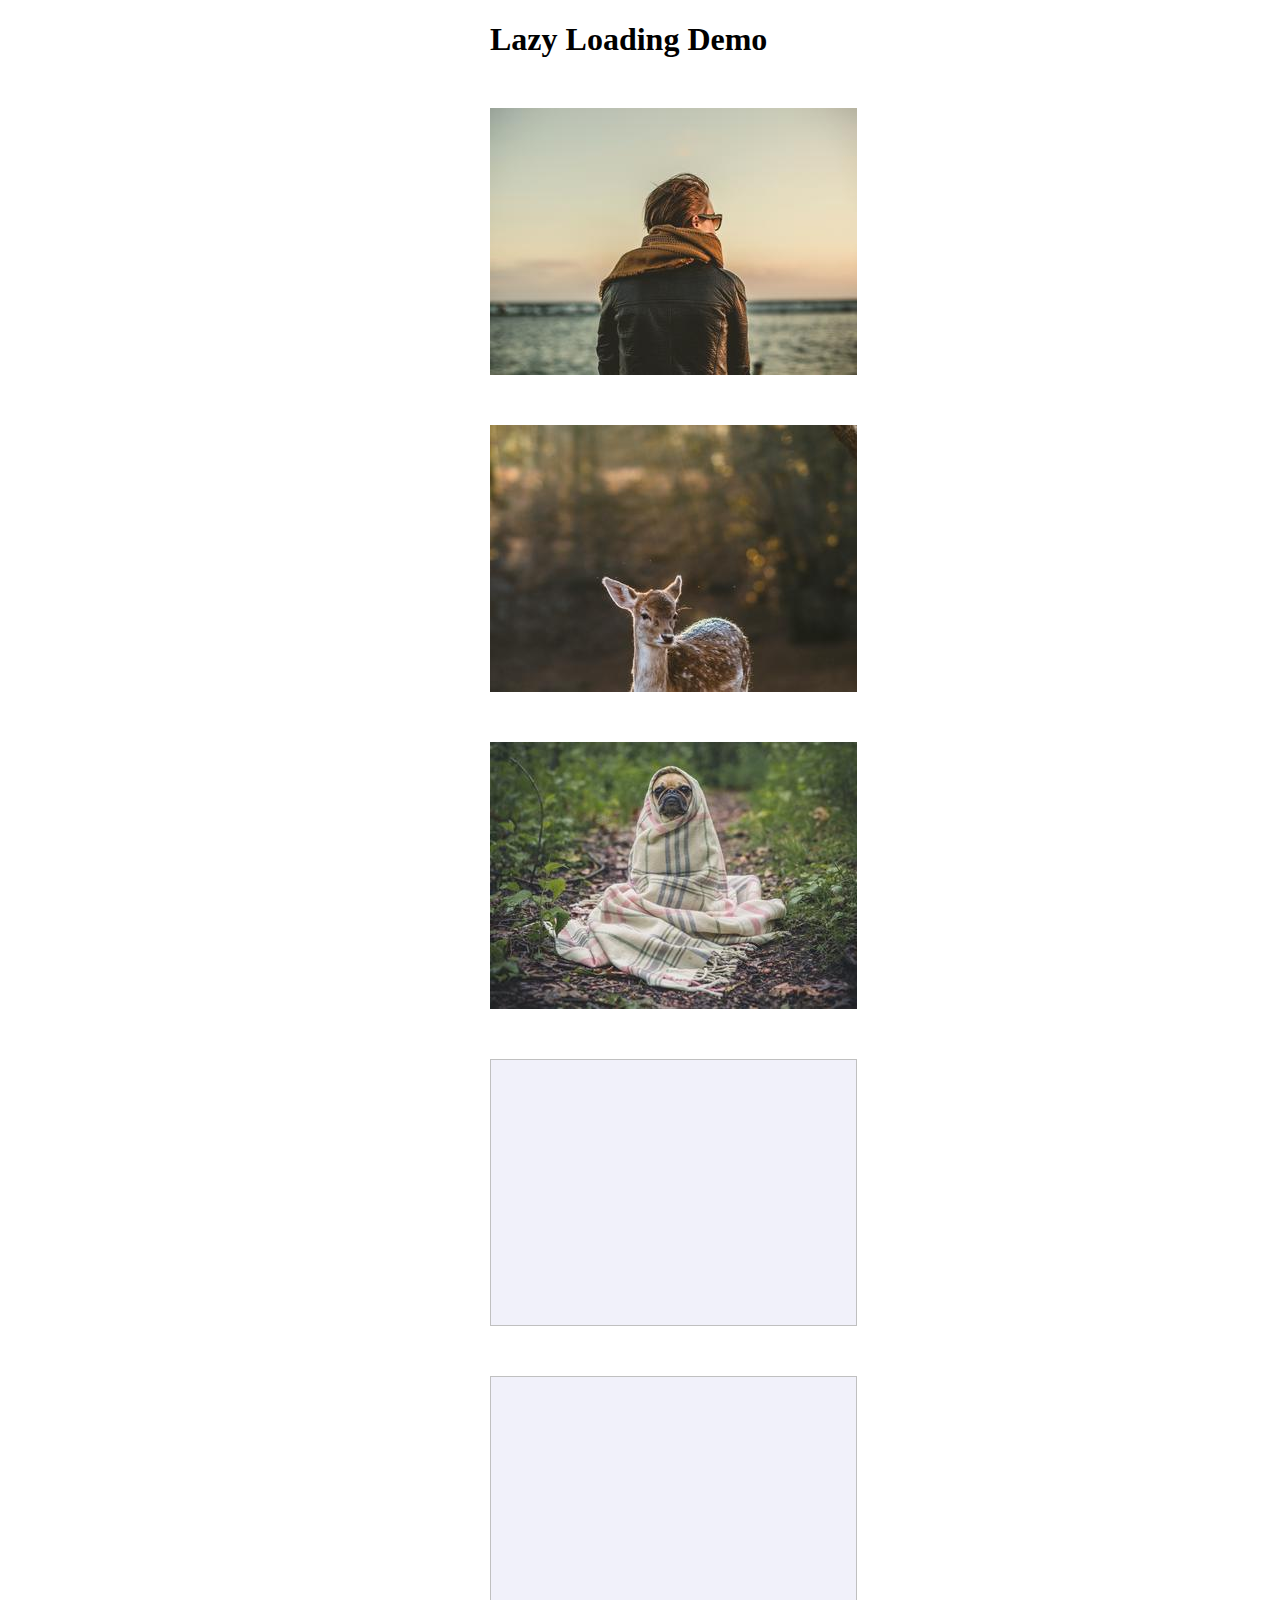
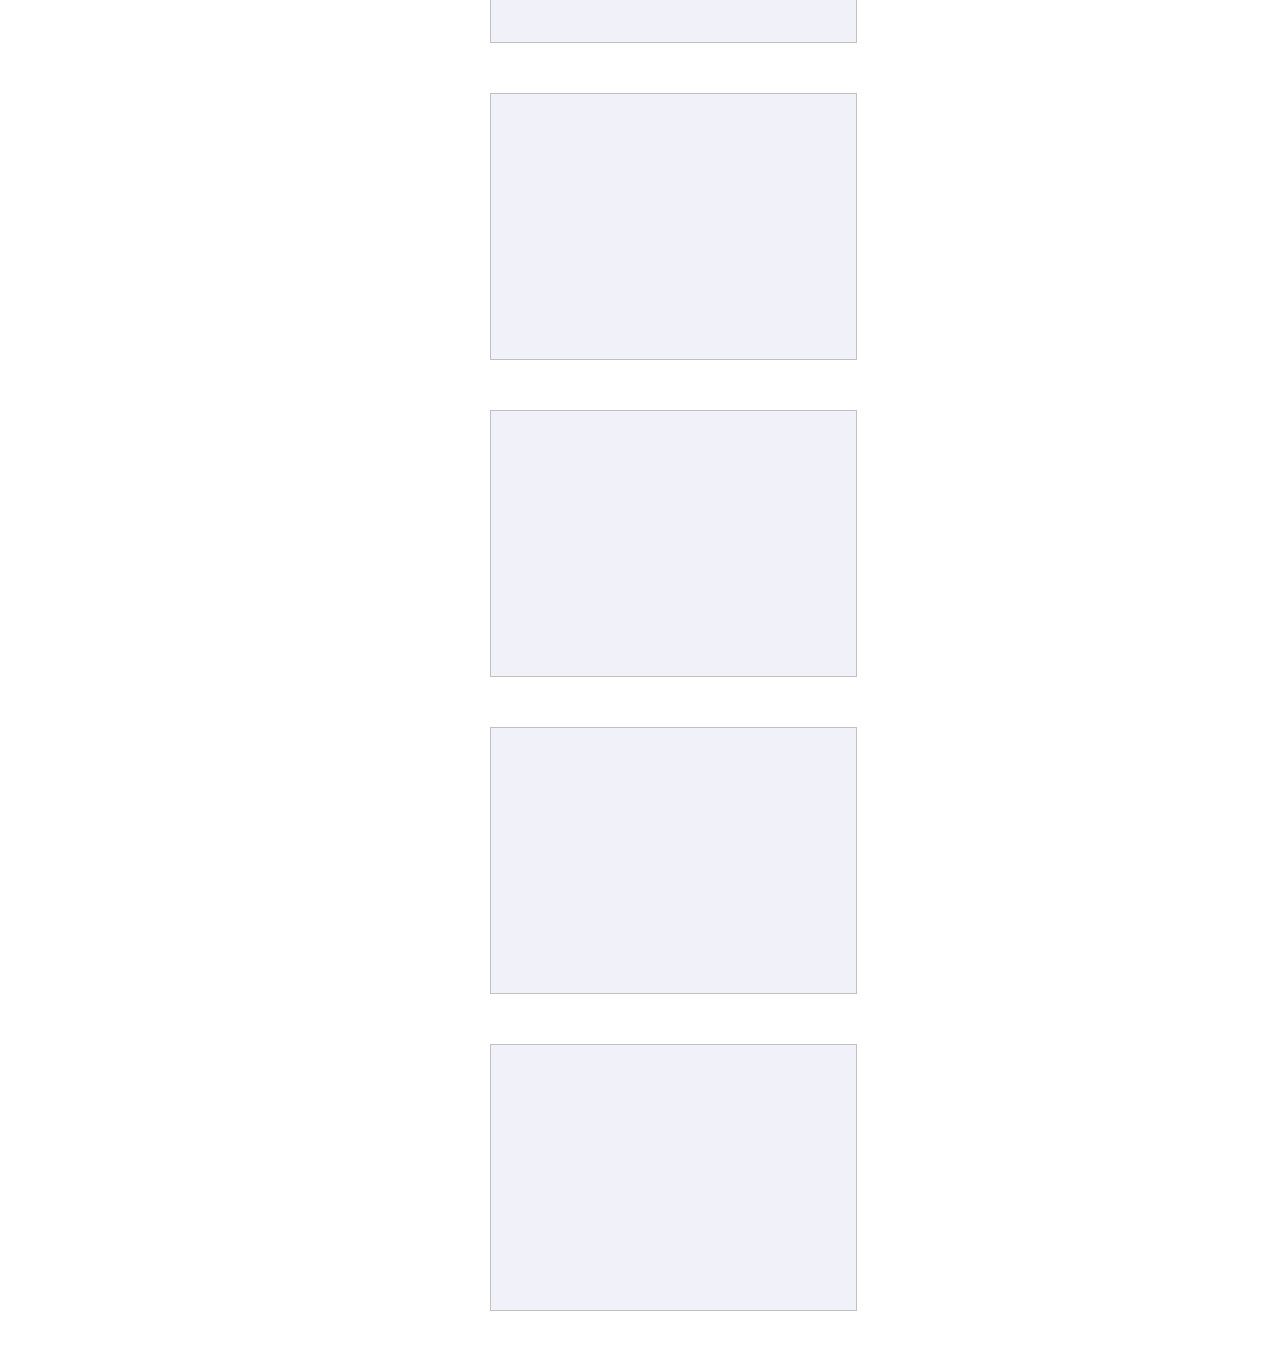
<file: index.html>
<!DOCTYPE html>
<html lang="en">
<head>
    <meta charset="UTF-8">
    <meta http-equiv="X-UA-Compatible" content="IE=edge">
    <meta name="viewport" content="width=device-width, initial-scale=1.0">
    <title>Lazy Loading - Range Quest</title>
    <link rel="stylesheet" href="style.css" />
    <script src="app.js" ></script>
</head>
<body>
    <div class="container">
        <h1>Lazy Loading Demo</h1>
        <img src="images/beach.jpg" />
        <img src="images/deer.jpg" />
        <img src="images/dog.jpg" />
        <img class="lazy" data-src="images/bible.jpg" />
        <img class="lazy" data-src="images/river.jpg" />
        <img class="lazy" data-src="images/road.jpg" />
        <img class="lazy" data-src="images/building.jpg" />
        <img class="lazy" data-src="images/bear.jpg" />
        <img class="lazy" data-src="images/wedding.jpg" />
    </div>
    
</body>
</html>
</file>
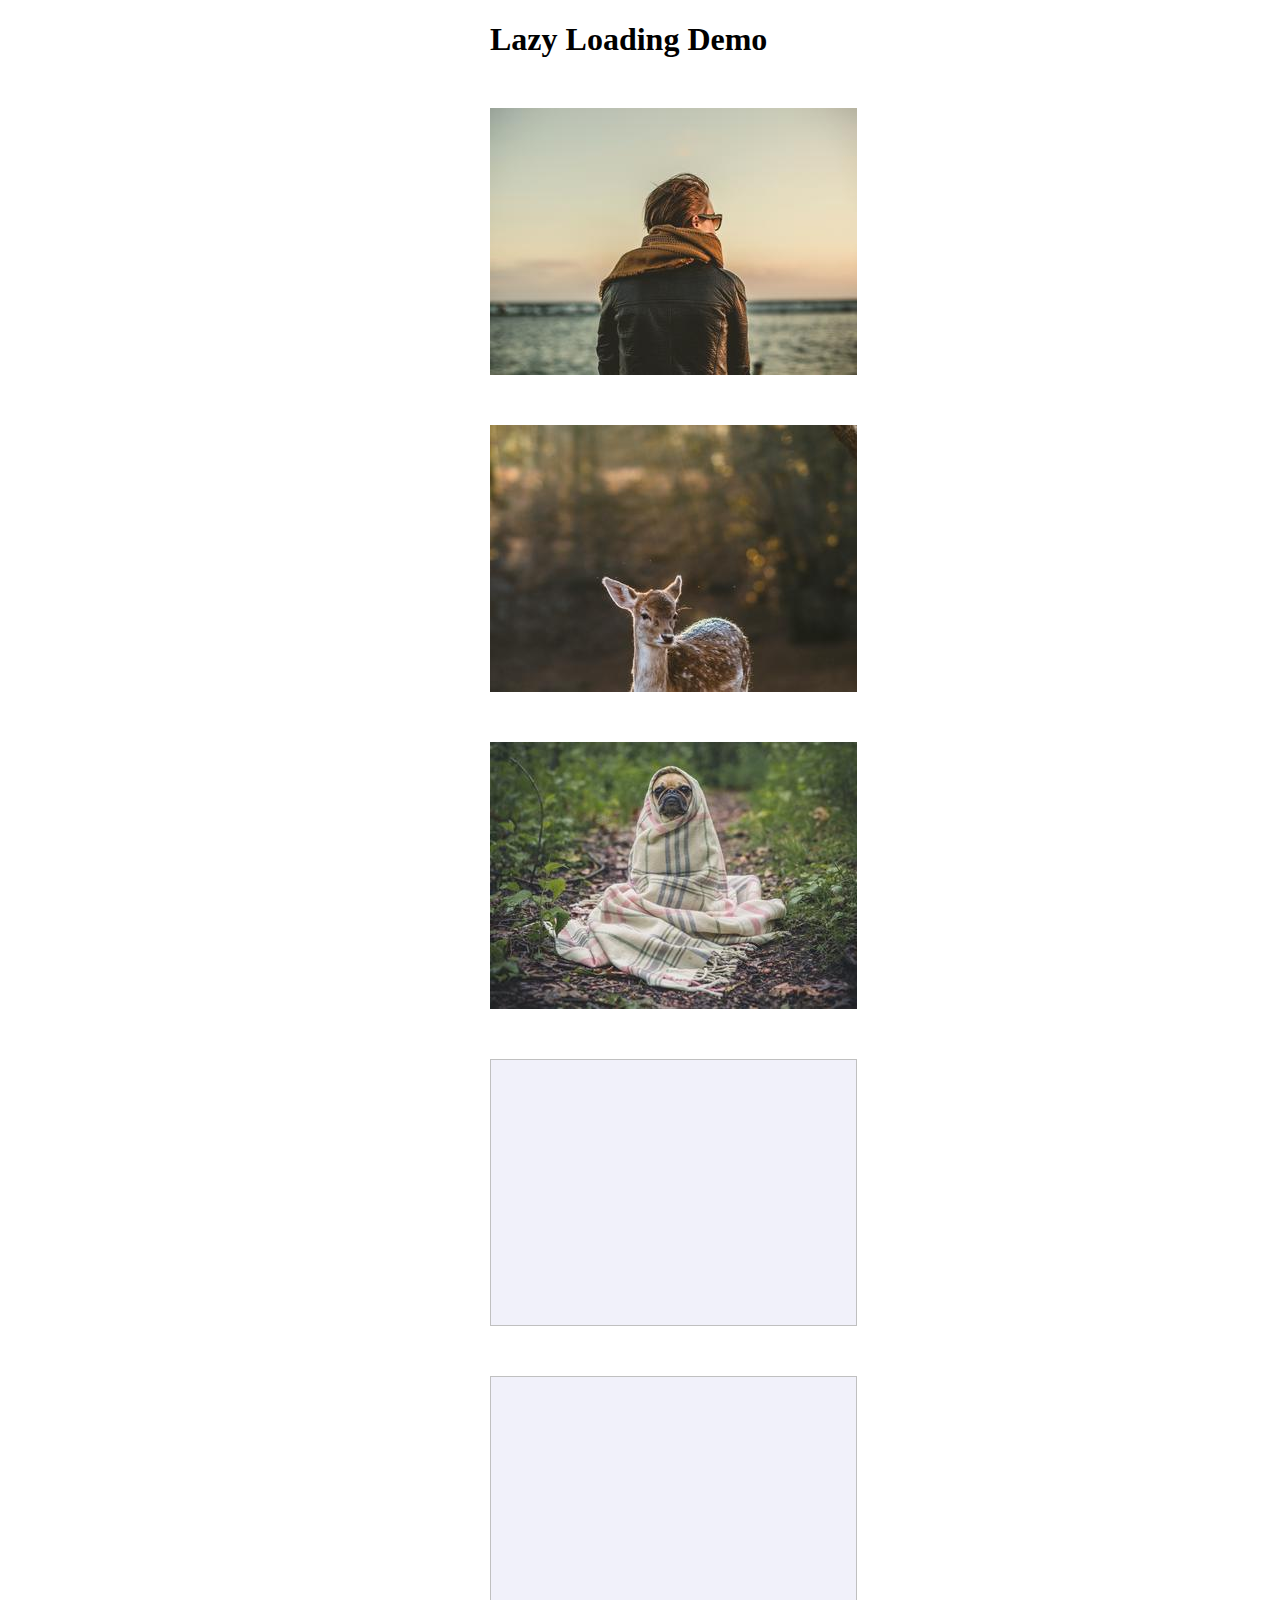
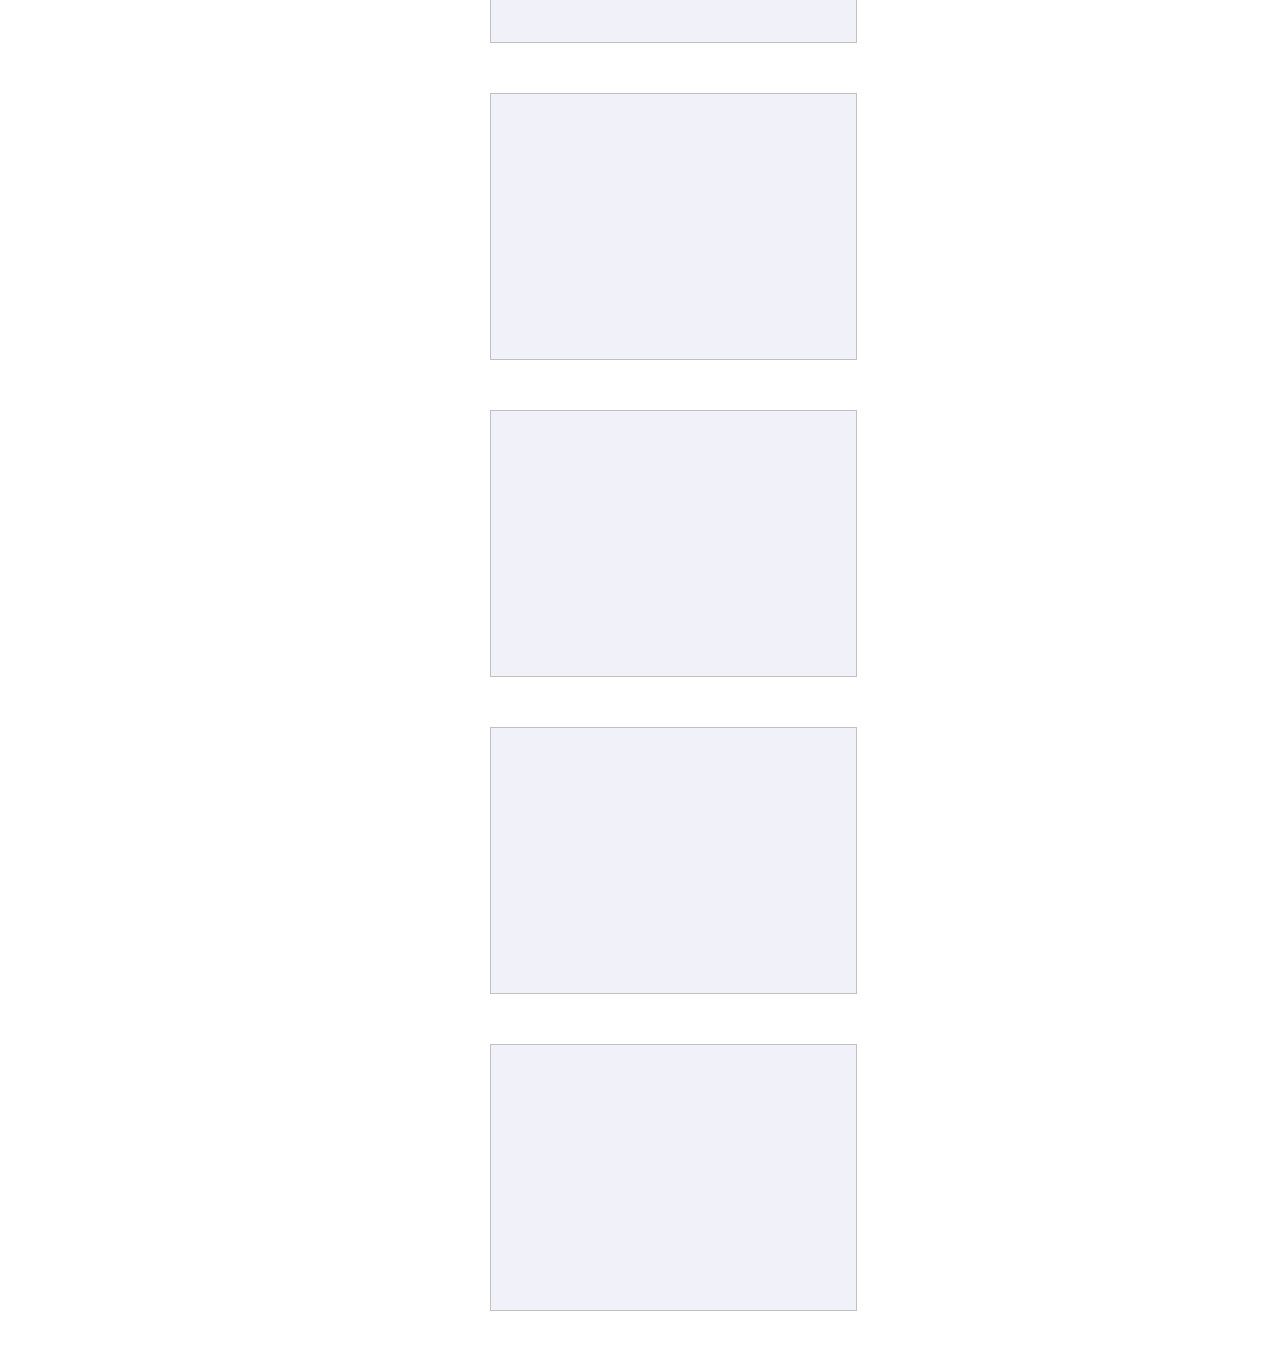
<file: index-intersection-observer.html>
<!DOCTYPE html>
<html lang="en">
<head>
    <meta charset="UTF-8">
    <meta http-equiv="X-UA-Compatible" content="IE=edge">
    <meta name="viewport" content="width=device-width, initial-scale=1.0">
    <title>Lazy Loading - Range Quest</title>
    <link rel="stylesheet" href="style.css" />
    <script src="intersectionobserver.js" ></script>
</head>
<body>
    <div class="container">
        <h1>Lazy Loading Demo</h1>
        <img src="images/beach.jpg" />
        <img src="images/deer.jpg" />
        <img src="images/dog.jpg" />
        <img class="lazy" data-src="images/bible.jpg" />
        <img class="lazy" data-src="images/river.jpg" />
        <img class="lazy" data-src="images/road.jpg" />
        <img class="lazy" data-src="images/building.jpg" />
        <img class="lazy" data-src="images/bear.jpg" />
        <img class="lazy" data-src="images/wedding.jpg" />
    </div>
    
</body>
</html>
</file>
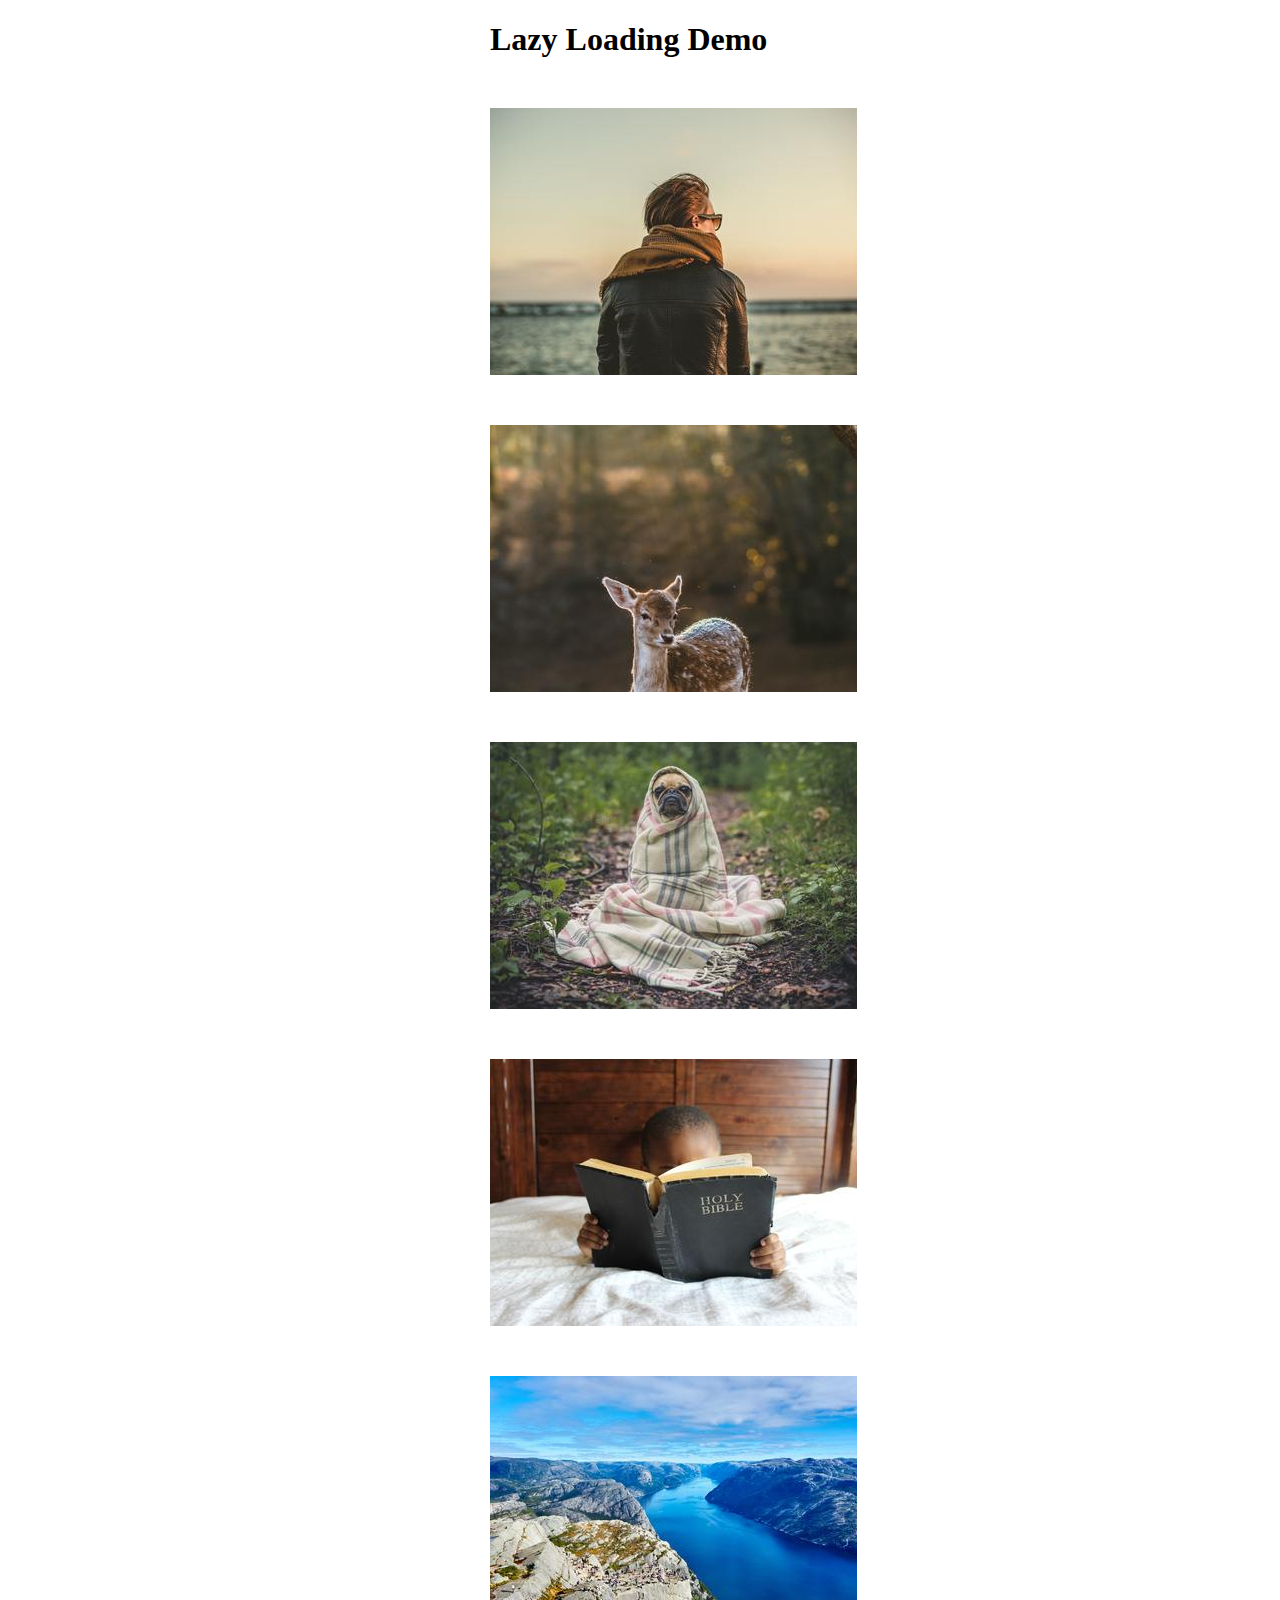
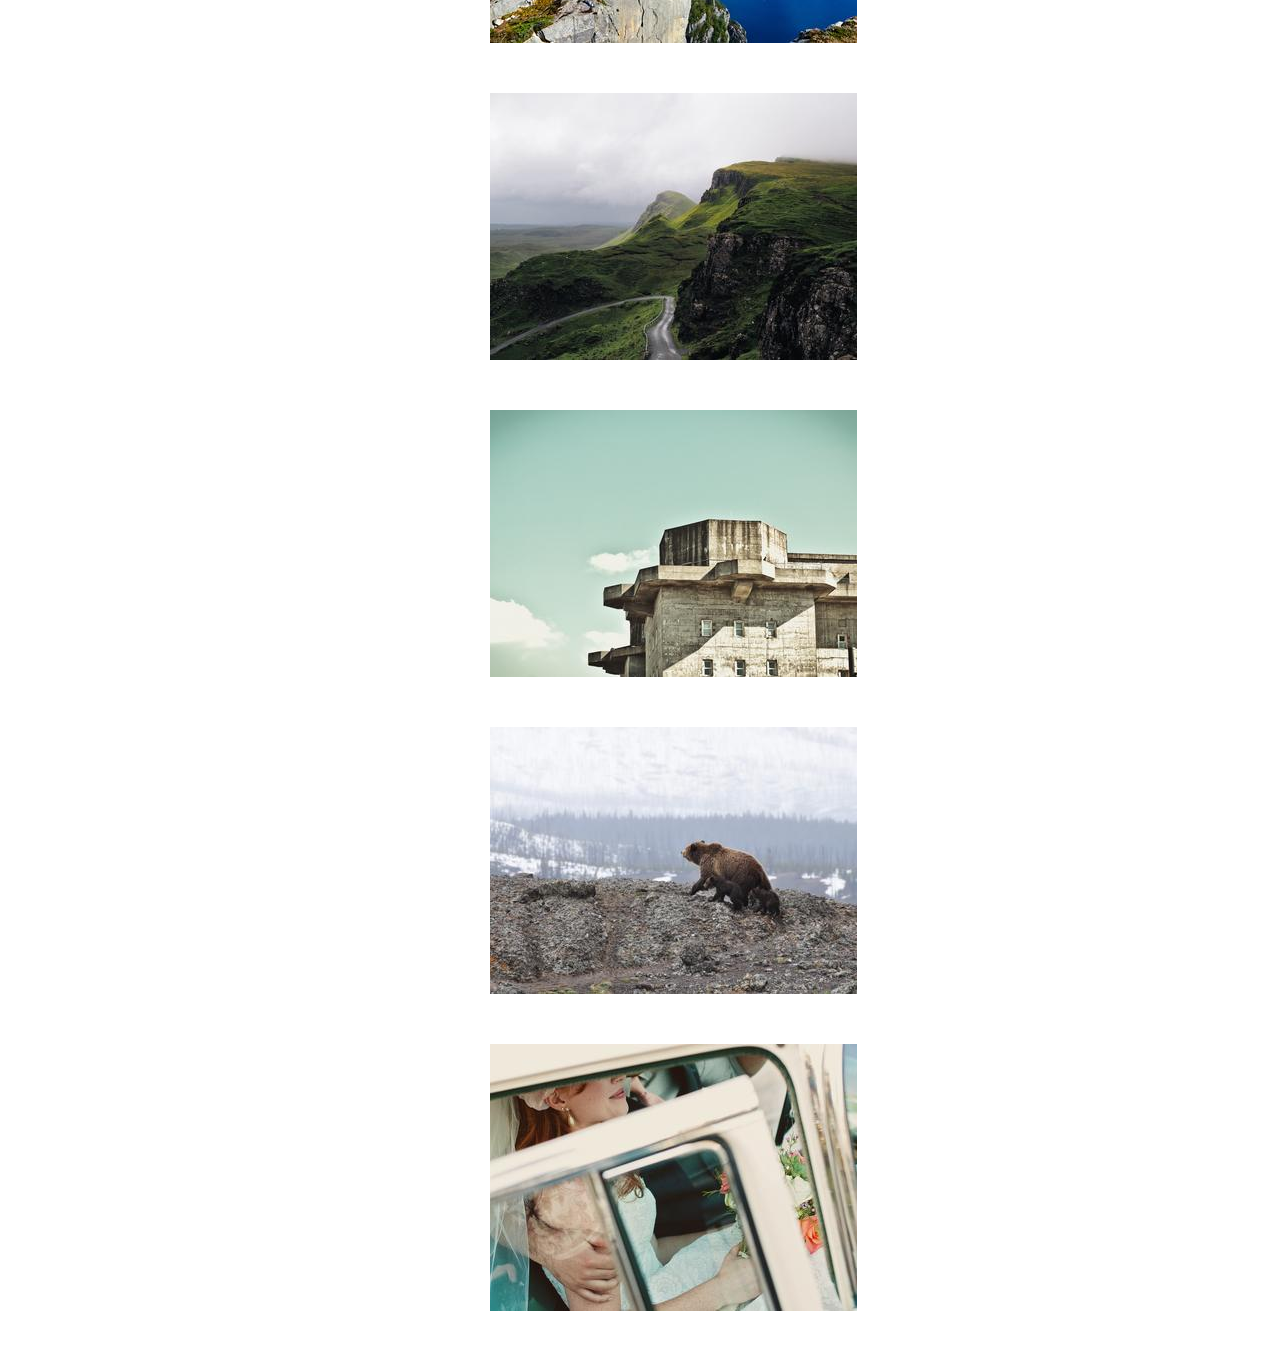
<file: index-loading-lazy.html>
<!DOCTYPE html>
<html lang="en">
<head>
    <meta charset="UTF-8">
    <meta http-equiv="X-UA-Compatible" content="IE=edge">
    <meta name="viewport" content="width=device-width, initial-scale=1.0">
    <title>Lazy Loading - Range Quest</title>
    <link rel="stylesheet" href="style.css" />
</head>
<body>
    <div class="container">
        <h1>Lazy Loading Demo</h1>
        <img loading="lazy" src="images/beach.jpg" />
        <img loading="lazy" src="images/deer.jpg" />
        <img loading="lazy" src="images/dog.jpg" />
        <img loading="lazy" src="images/bible.jpg" />
        <img loading="lazy" src="images/river.jpg" />
        <img loading="lazy" src="images/road.jpg" />
        <img loading="lazy" src="images/building.jpg" />
        <img loading="lazy" src="images/bear.jpg" />
        <img loading="lazy" src="images/wedding.jpg" />
    </div>
    
</body>
</html>
</file>
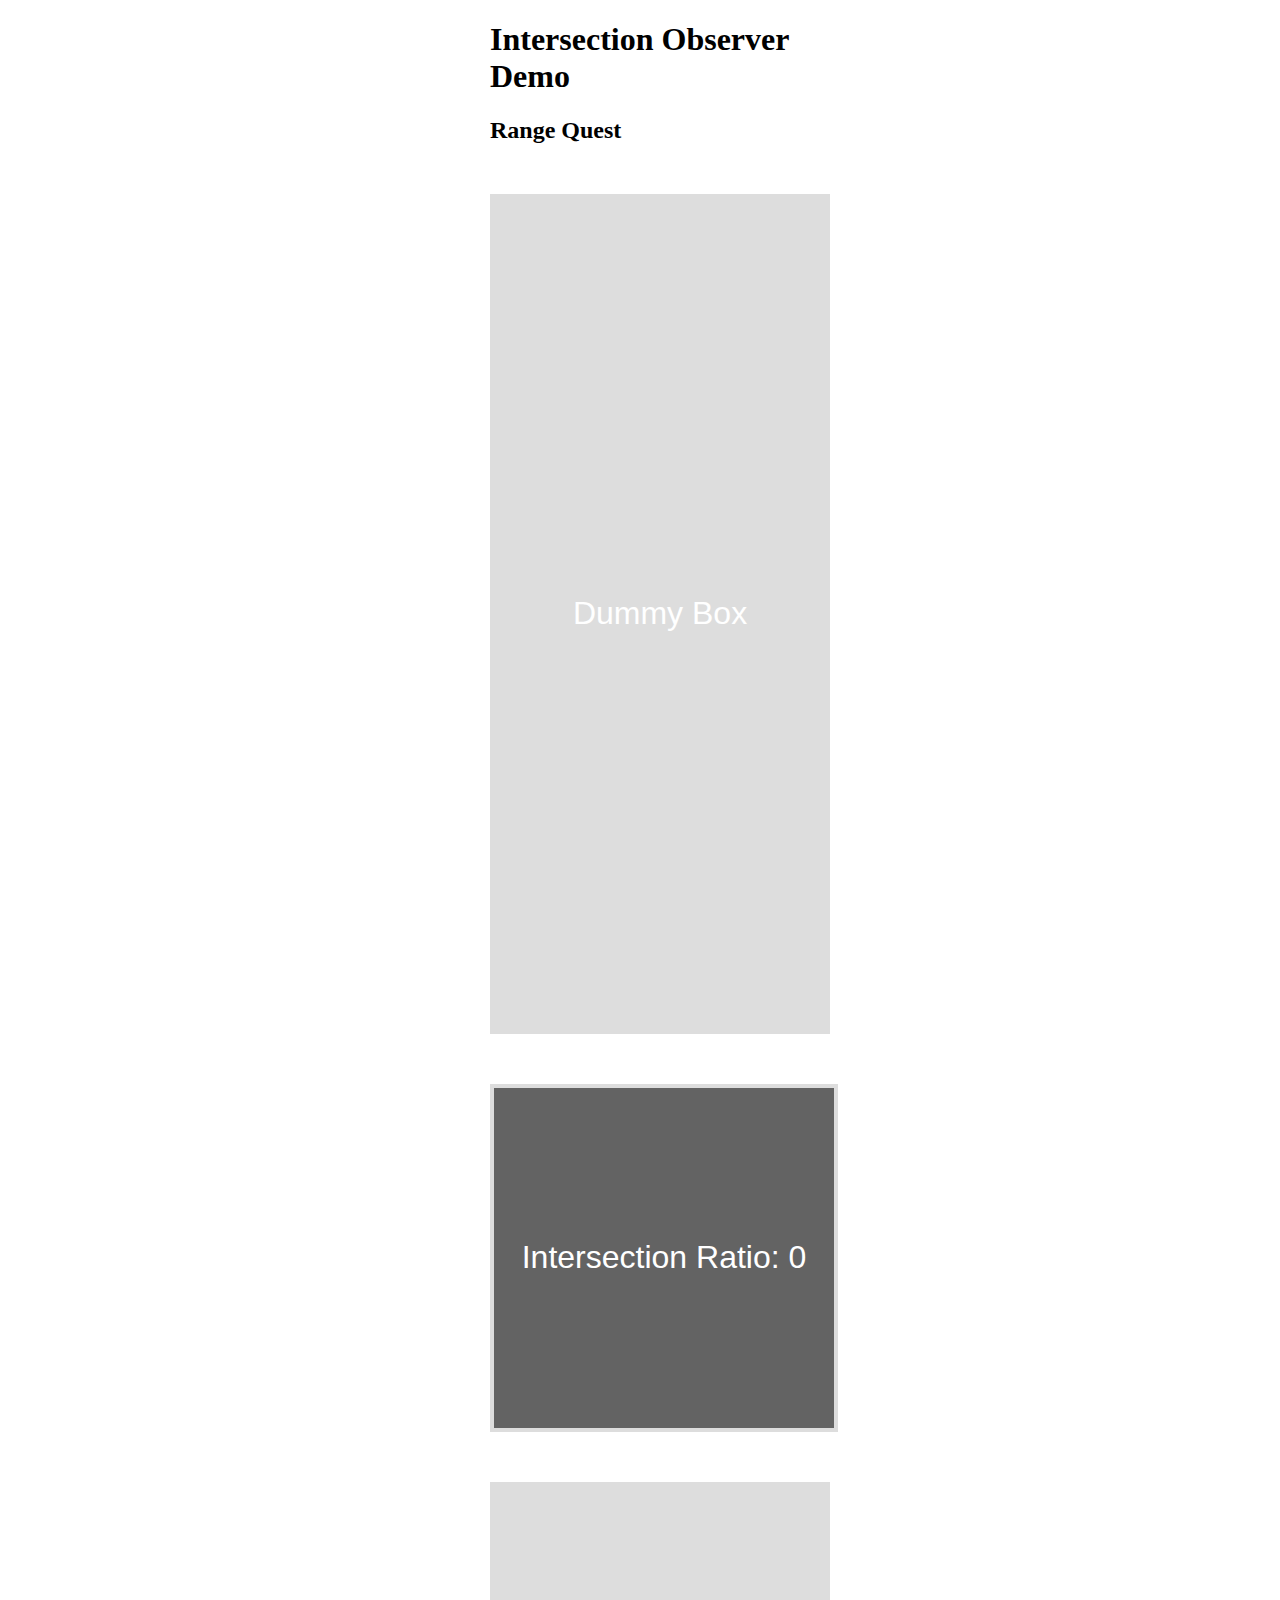
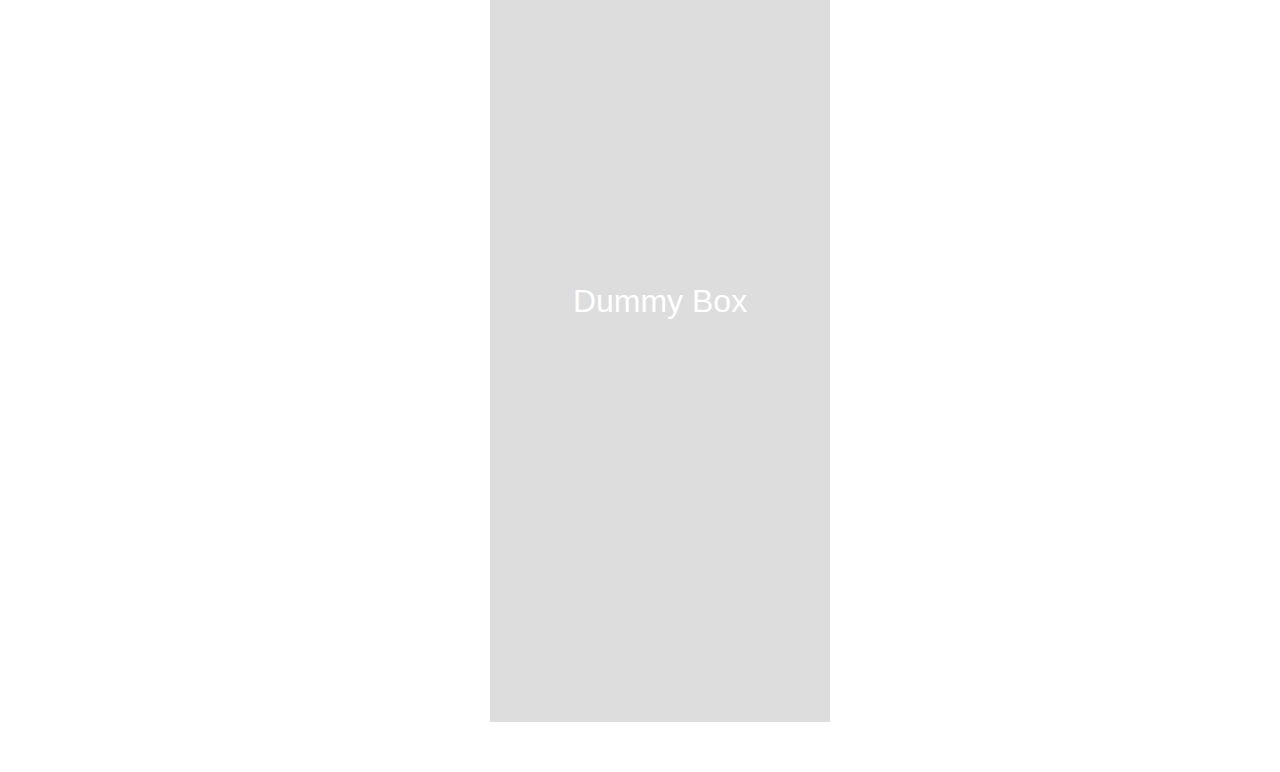
<file: intersectionobserver.html>
<!DOCTYPE html>
<html lang="en">
<head>
    <meta charset="UTF-8">
    <meta http-equiv="X-UA-Compatible" content="IE=edge">
    <meta name="viewport" content="width=device-width, initial-scale=1.0">
    <title>Intersection Observer - Range Quest</title>
    <script src="intersecobserve.js" ></script>
    <link rel="stylesheet" href="intersection.css" />
</head>
<body>
    <div class="container">
        <h1>Intersection Observer Demo</h1>
        <h2>Range Quest</h2>

        <div class="dummy-box">
            <div class="vertical">
                <p>Dummy Box</p>
            </div>
        </div>

        <div id="box" class="vertical">
                Welcome to <br /> 
                <strong>Range Quest!</strong>
        </div>

        <div class="dummy-box">
            <div class="vertical">
                <p>Dummy Box</p>
            </div>
        </div>

    </div>
    
</body>
</html>
</file>
<file: style.css>
.container{
    max-width: 300px;
    margin: auto;
}

img{
    margin: 50px 0;
    background: #F1F1FA;
    width: 367px;
    height: 267px;
    display: block;
}
</file>
<file: intersection.css>
.container{
    max-width: 300px;
    margin: 10px auto;
}

.dummy-box{
  background-color: #ddd;
  width: 300px;
  height: 800px;
  display: flex;
  align-items: center;
  justify-content: center;
  text-align: center;
  padding: 20px;
  margin: 50px 0;
}

#box {
  background-color: #636363;
  border: 4px solid #ddd;
  transition: background-color 1s, border 1s;
  width: 300px;
  height: 300px;
  display: flex;
  align-items: center;
  justify-content: center;
  text-align: center;
  padding: 20px;
}

.vertical {
  color: white;
  font: 32px "Arial";
}

.extra {
  width: 350px;
  height: 350px;
  margin-top: 10px;
  border: 4px solid rgb(20, 20, 120);
  text-align: center;
  padding: 20px;
}
</file>
